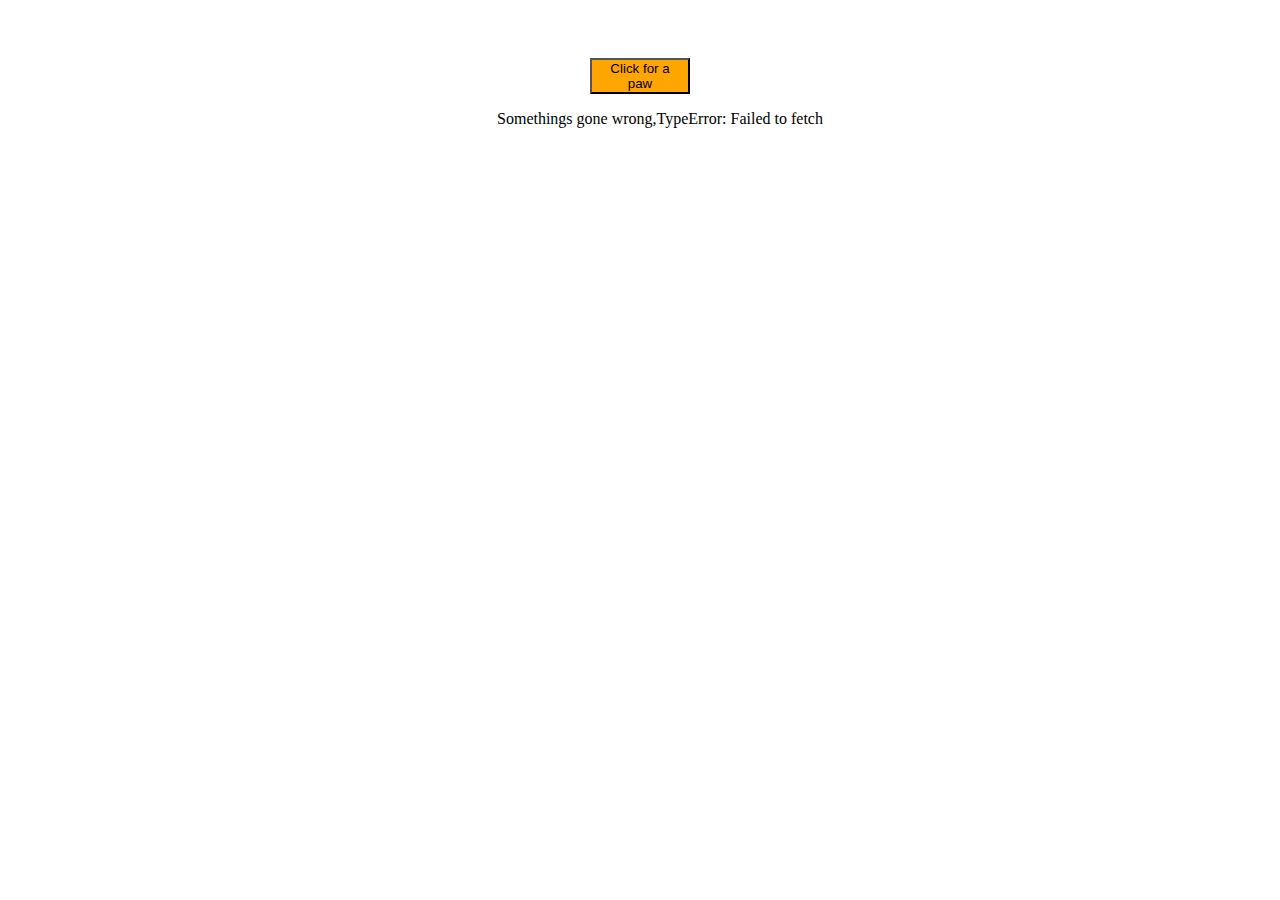
<file: challenges/dog-photo-gallery/index.html>
<!DOCTYPE html>
<html lang="en">
    <head>
        <meta charset="utf-8">
        <title>Dog photo fetch</title>
        <style>
            body{
                display: flex;
                justify-content: center;

            }
            #dog-img{
                margin: 50px;
                display: flex;
                flex-direction: column;
                align-items: center;
            }
            li{
                list-style: none;
            }

        </style>
    </head>
    <body>
        <div id="dog-img">

        </div>

        <script src="script.js"></script>
    </body>
</html>
</file>
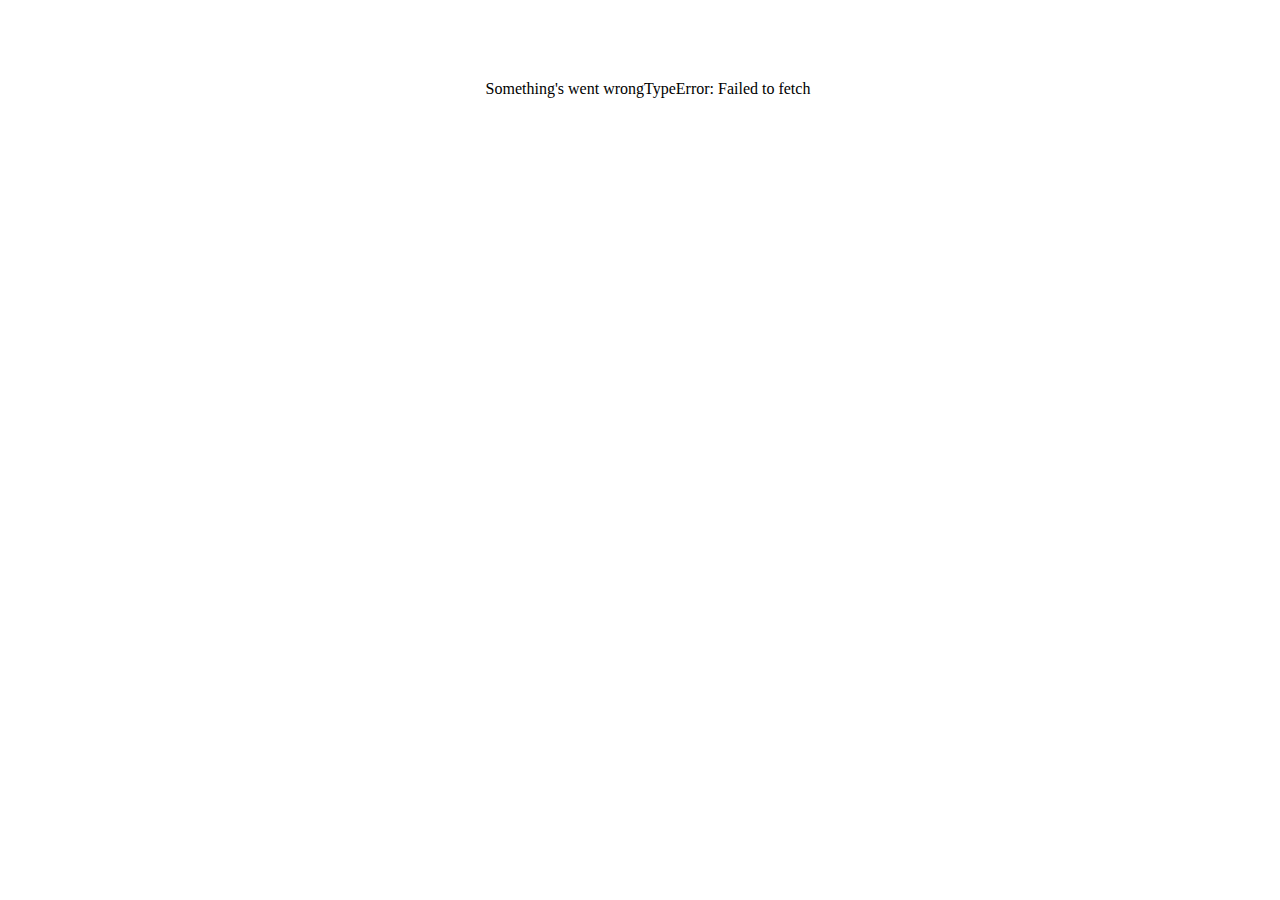
<file: challenges/programmer-humour/index.html>
<!DOCTYPE html>
<html lang="en">
    <head>
        <meta charset="utf-8" />
        <title>Programer Humour</title>
        <link rel="stylesheet" href="main.css">
        <meta name="description" content="Introduction to Fetch" />
    </head>
    <body>
        <div id="root">

        </div>
        <script src="main.js"></script>

    </body>
</html>
</file>
<file: challenges/programmer-humour/main.css>
body {
    width: 100%;
    text-align: center;
}
#root {
   margin-top: 5rem;
}
</file>
